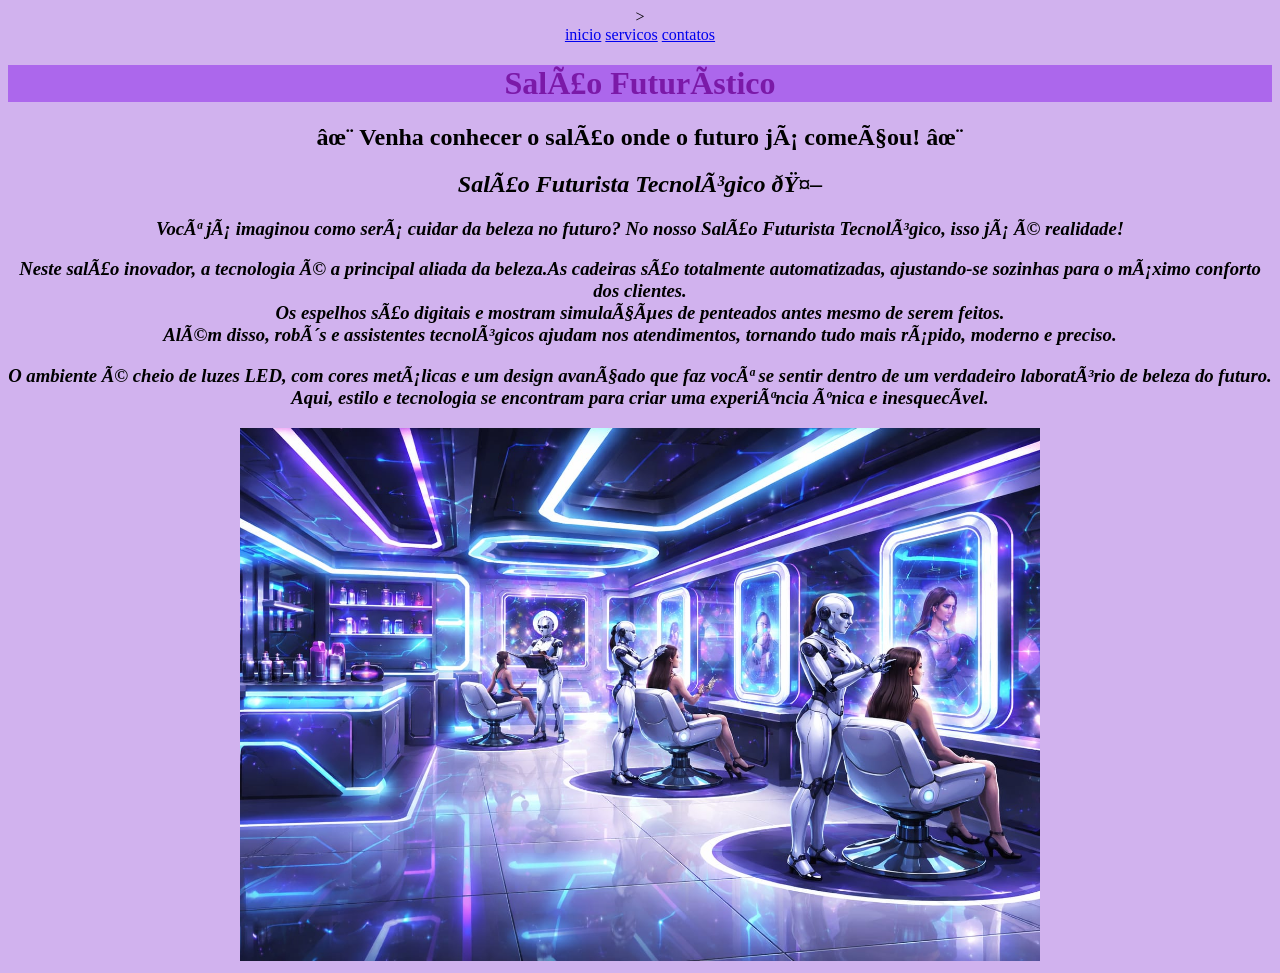
<file: index.html>
<!DOCTYPE html>>
<html lang="pt-br">
</head>
     <meta charset="URF-8">
    <meta name="viewport" content="width=device-width, initial-scale=1.0">
    <title>Salão Futurístico</title>
    <limk re="stylesheet" href="styles.css"
</head>
<body>
    <style>
        h1{
            color: rgba(112, 9, 153, 0.829);
            background-color: rgb(172, 103, 236);
        }
        body{
            background-color: rgb(209, 178, 238);
            text-align: center;
        }
        img{
            width: 800px;
        }

        
    </style>
     <div class="menu">
         <a href="index.html">inicio</a>
         <a href="servicos.html">servicos</a>
             <a href="contatos.html">contatos</a>
        </div>
        
    <h1>Salão Futurístico</h1>
    <p><h2>✨ Venha conhecer o salão onde o futuro já começou! ✨</h2></p>
    
   <i><b><h2>Salão Futurista Tecnológico 🤖</h2></b></i>
<i><h3>Você já imaginou como será cuidar da beleza no futuro? No nosso Salão Futurista Tecnológico, isso já é realidade!</h3></i>
<i><h3>Neste salão inovador, a tecnologia é a principal aliada da beleza.As cadeiras são totalmente automatizadas, ajustando-se sozinhas para o máximo conforto dos clientes. 
    <br>Os espelhos são digitais e mostram simulações de penteados antes mesmo de serem feitos.<br>
     Além disso, robôs e assistentes tecnológicos ajudam nos atendimentos, tornando tudo mais rápido, moderno e preciso.</h3></i>
<i><h3>O ambiente é cheio de luzes LED, com cores metálicas e um design avançado que faz você se sentir dentro de um verdadeiro laboratório de beleza do futuro.
     <br>Aqui, estilo e tecnologia se encontram para criar uma experiência única e inesquecível.<br></h3></i>

    <img src="salao.jpg" alt="">
   <foter>
</body>
</html>
</file>
